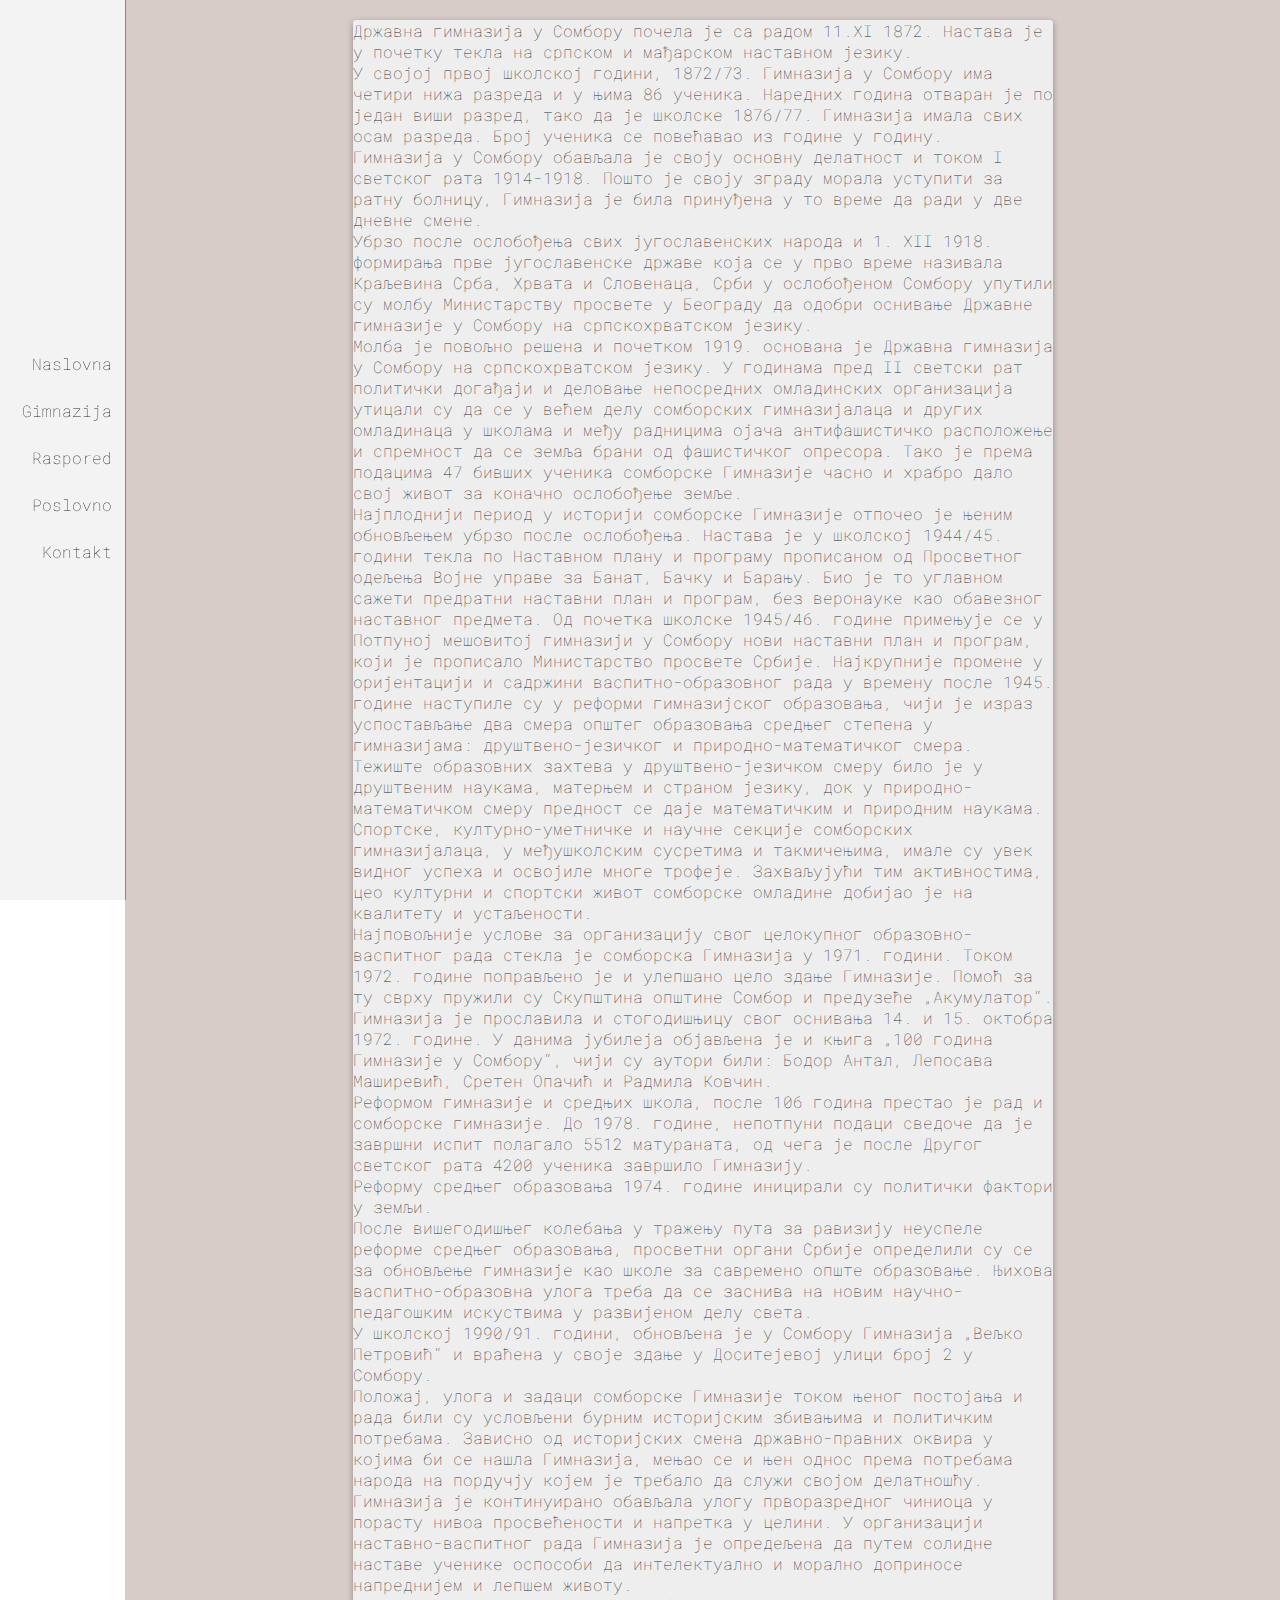
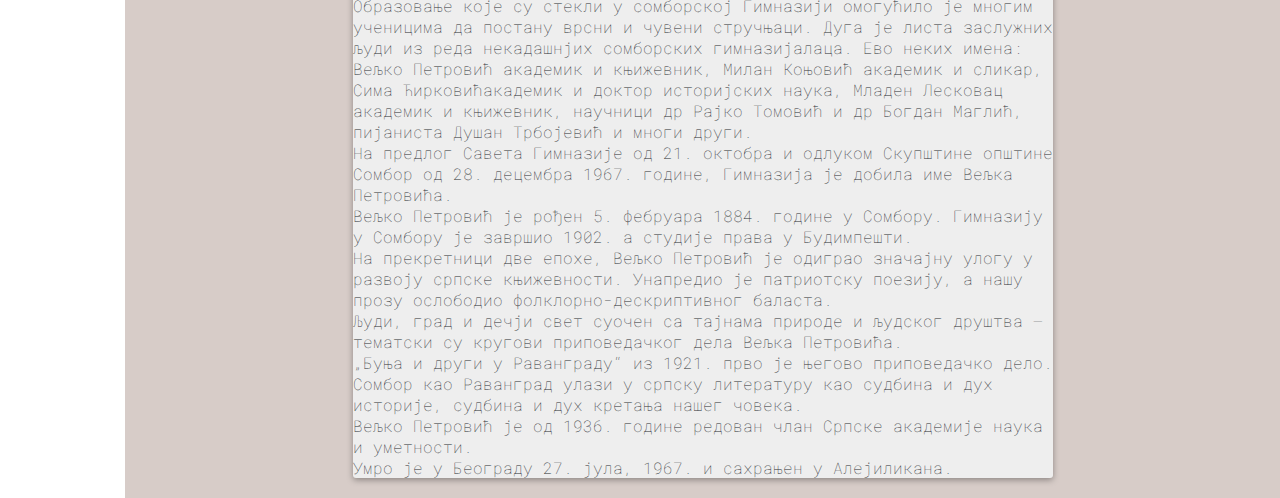
<file: gimnazija.html>
<!DOCTYPE html>
<html lang="en">
<head>
  <meta charset="UTF-8">
  <meta name="viewport" content="width=device-width, initial-scale=1.0">
  <meta http-equiv="X-UA-Compatible" content="ie=edge">
  <title>Gimnazija Social Network - Naslovna</title>
  <link href="https://fonts.googleapis.com/css?family=Roboto+Mono" rel="stylesheet">
  <link rel="stylesheet" href="./css/main.css">
  <link rel="stylesheet" href="./css/animation.css">
</head>
<body>
  <div class="side-nav__container">
      <ul class="side-nav__menu">
        <a href="./index.html"><li class="side-nav__element click-animation">Naslovna</li></a>
        <a href="#"><li class="side-nav__element click-animation">Gimnazija</li></a>
        <a href="#"><li class="side-nav__element click-animation">Raspored</li></a>
        <a href="#"><li class="side-nav__element click-animation">Poslovno</li></a>
        <a href="#"><li class="side-nav__element click-animation">Kontakt</li></a>
      </ul>
  </div>
  <div class="content__container">
      <div class="box">
          <p>Државна гимназија у Сомбору почела је са радом 11.XI 1872. Настава је у почетку текла на српском и мађарском наставном
        језику.</p>
        <p>У својој првој школској години, 1872/73. Гимназија у Сомбору има четири нижа разреда и у њима 86 ученика. Наредних
        година отваран је по један виши разред, тако да је школске 1876/77. Гимназија имала свих осам разреда. Број ученика се
        повећавао из године у годину.</p>
        <p>Гимназија у Сомбору обављала је своју основну делатност и током I светског рата 1914-1918. Пошто је своју зграду морала
        уступити за ратну болницу, Гимназија је била принуђена у то време да ради у две дневне смене.</p>
        <p>Убрзо после ослобођења свих југославенских народа и 1. XII 1918. формирања прве југославенске државе која се у прво
        време називала Краљевина Срба, Хрвата и Словенаца, Срби у ослобођеном Сомбору упутили су молбу Министарству просвете у
        Београду да одобри оснивање Државне гимназије у Сомбору на српскохрватском језику.</p>
        <p>Молба је повољно решена и почетком 1919. основана је Државна гимназија у Сомбору на српскохрватском језику. У годинама
        пред II светски рат политички догађаји и деловање непосредних омладинских организација утицали су да се у већем делу
        сомборских гимназијалаца и других омладинаца у школама и међу радницима ојача антифашистичко расположење и спремност да
        се земља брани од фашистичког опресора. Тако је према подацима 47 бивших ученика сомборске Гимназије часно и храбро
        дало свој живот за коначно ослобођење земље.</p>
        <p>Најплоднији период у историји сомборске Гимназије отпочео је њеним обновљењем убрзо после ослобођења. Настава је у
        школској 1944/45. години текла по Наставном плану и програму прописаном од Просветног одељења Војне управе за Банат,
        Бачку и Барању. Био је то углавном сажети предратни наставни план и програм, без веронауке као обавезног наставног
        предмета. Од почетка школске 1945/46. године примењује се у Потпуној мешовитој гимназији у Сомбору нови наставни план и
        програм, који је прописало Министарство просвете Србије. Најкрупније промене у оријентацији и садржини
        васпитно-образовног рада у времену после 1945. године наступиле су у реформи гимназијског образовања, чији је израз
        успостављање два смера општег образовања средњег степена у гимназијама: друштвено-језичког и природно-математичког
        смера.</p>
        <p>Тежиште образовних захтева у друштвено-језичком смеру било је у друштвеним наукама, матерњем и страном језику, док у
        природно-математичком смеру предност се даје математичким и природним наукама.</p>
        <p>Спортске, културно-уметничке и научне секције сомборских гимназијалаца, у међушколским сусретима и такмичењима, имале
        су увек видног успеха и освојиле многе трофеје. Захваљујући тим активностима, цео културни и спортски живот сомборске
        омладине добијао је на квалитету и устаљености.</p>
        <p>Најповољније услове за организацију свог целокупног образовно-васпитног рада стекла је сомборска Гимназија у 1971.
        години.
        Током 1972. године поправљено је и улепшано цело здање Гимназије. Помоћ за ту сврху пружили су Скупштина општине Сомбор
        и предузеће „Акумулатор“.</p>
        <p>Гимназија је прославила и стогодишњицу свог оснивања 14. и 15. октобра 1972. године. У данима јубилеја објављена је и
        књига „100 година Гимназије у Сомбору“, чији су аутори били: Бодор Антал, Лепосава Маширевић, Сретен Опачић и Радмила
        Ковчин.</p>
        <p>Реформом гимназије и средњих школа, после 106 година престао је рад и сомборске гимназије. До 1978. године, непотпуни
        подаци сведоче да је завршни испит полагало 5512 матураната, од чега је после Другог светског рата 4200 ученика
        завршило Гимназију.</p>
        <p>Реформу средњег образовања 1974. године иницирали су политички фактори у земљи.</p>
        <p>После вишегодишњег колебања у тражењу пута за равизију неуспеле реформе средњег образовања, просветни органи Србије
        определили су се за обновљење гимназије као школе за савремено опште образовање. Њихова васпитно-образовна улога треба
        да се заснива на новим научно-педагошким искуствима у развијеном делу света.</p>
        <p>У школској 1990/91. години, обновљена је у Сомбору Гимназија „Вељко Петровић“ и враћена у своје здање у Доситејевој
        улици број 2 у Сомбору.</p>
        <p>Положај, улога и задаци сомборске Гимназије током њеног постојања и рада били су условљени бурним историјским збивањима
        и политичким потребама. Зависно од историјских смена државно-правних оквира у којима би се нашла Гимназија, мењао се и
        њен однос према потребама народа на пордучју којем је требало да служи својом делатношћу.</p>
        <p>Гимназија је континуирано обављала улогу прворазредног чиниоца у порасту нивоа просвећености и напретка у целини. У
        организацији наставно-васпитног рада Гимназија је опредељена да путем солидне наставе ученике оспособи да интелектуално
        и морално доприносе напреднијем и лепшем животу.</p>
        <p>Образовање које су стекли у сомборској Гимназији омогућило је многим ученицима да постану врсни и чувени стручњаци.
        Дуга је листа заслужних људи из реда некадашнјих сомборских гимназијалаца. Ево неких имена:
        Вељко Петровић академик и књижевник, Милан Коњовић академик и сликар, Сима Ћирковићакадемик и доктор историјских наука,
        Младен Лесковац академик и књижевник, научници др Рајко Томовић и др Богдан Маглић, пијаниста Душан Трбојевић и многи
        други.</p>
        <p>На предлог Савета Гимназије од 21. октобра и одлуком Скупштине општине Сомбор од 28. децембра 1967. године, Гимназија
        је добила име Вељка Петровића.</p>
        <p>Вељко Петровић је рођен 5. фебруара 1884. године у Сомбору. Гимназију у Сомбору је завршио 1902. а студије права у
        Будимпешти.</p>
        <p>На прекретници две епохе, Вељко Петровић је одиграо значајну улогу у развоју српске књижевности. Унапредио је
        патриотску поезију, а нашу прозу ослободио фолклорно-дескриптивног баласта.</p>
        <p>Људи, град и дечји свет суочен са тајнама природе и људског друштва – тематски су кругови приповедачког дела Вељка
        Петровића.</p>
        <p>„Буња и други у Раванграду“ из 1921. прво је његово приповедачко дело. Сомбор као Раванград улази у српску литературу
        као судбина и дух историје, судбина и дух кретања нашег човека.</p>
        <p>Вељко Петровић је од 1936. године редован члан Српске академије наука и уметности.</p>
        <p>Умро је у Београду 27. јула, 1967. и сахрањен у Алејиликана.</p>
      </div>
  </div>
  <script src="./js/animations.js"></script>
</body>
</html>

<!--
  #2e2d33
  #222
  - odlicne tamne boje;
-->
</file>
<file: css/main.css>
:root {
    --side-nav-width: 125px;
    --side-nav-background-color: rgba(238, 238, 238, 0.7);
    --side-nav-text-color: #222;
    --content-post-background-color: #eee;
    --content-background-color: #d7ccc8;
    --content-search-background-color: #eee;
    --standard-box-shadow: 0 2px 6px rgba(1, 1, 1, 0.35);
    --font-color: #2c2e33;
}
/* Potencijalne boje za background: #efebe9 / #d7ccc8 */
*{
    padding: 0;
    margin: 0;
    color: var(--font-color);
}
html, body{
    height:100%;
    background-color: var(--background-color);
    font-family: 'Roboto Mono', monospace;
    font-weight: 100;
}
body::-webkit-scrollbar {
    width: 10px;
}
body::-webkit-scrollbar-thumb {
    background-color: #222;
}
body::-webkit-scrollbar-track {
    background-color: rgba(34, 34, 34, 0.2);
}
/* 
    SIDE-NAV STYLES
*/
.side-nav__container{
    background-color: var(--side-nav-background-color);
    width: var(--side-nav-width);
    height: 100%;
    position: fixed;
    box-shadow: 1px 0 0.5px rgba(1, 1, 1, 0.35);
    z-index: 1;
}
.side-nav__menu{
    list-style: none;
    position: relative;
    text-align: center;
    top: calc(50% - 110px);
}
.side-nav__menu a {
    text-decoration: none;
}
.side-nav__element{
    padding: 13px;
    transition: background-color 0.35s ease-in-out;
    cursor: default;
    overflow: hidden;
    position: relative;
    cursor: pointer;
    color: var(--side-nav-text-color);
    text-align: right;
}
.side-nav__element:hover{
    background-color: rgba(225, 225, 225, 1);
}
.side-nav__element::selection{
    background-color: transparent;
}
/* 
    CONTENT STYLES
 */
.content__container {
    position: relative;
    left: var(--side-nav-width);
    width: calc(100% - var(--side-nav-width));
    display: flex;
    justify-content: center;
    background-color: var(--content-background-color);
}
.content-post__container {
    position: relative;
    display: block;
    width: 640px;
}
.content-post {
    display: flex;
    position: relative;
    height: 360px;
    width: 640px;
    background-color: var(--content-post-background-color);
    border-radius: 5px;
    margin-bottom: 15px;
    box-shadow: var(--standard-box-shadow);
    transition: height 0.3s ease-in-out,
                transform 0.3s ease-in-out;
    justify-content: center;
    align-items: center;
    overflow: hidden;
}
/*
.content-post:hover {
    height: 90vh;
    transform: scaleX(1.1);
    z-index: 1;
}
*/
.test {
    color: #fff;
    max-width: 580px;
    text-indent: 30px;
}
.search {
    width: 100%;
    height: 2.5rem;
    margin-bottom: 20px;
    margin-top: 20px;
    background-color: var(--content-search-background-color);
    border: none;
    box-shadow: var(--standard-box-shadow);
    padding-left: 15px;
    font-family: 'Roboto Mono', monospace;
    color: grey;
    font-size: 24px;
    transform: translateX(-8px);
    border-radius: 3px;
    outline: none;
}
/* */
.box {
    width: 700px;
    margin-top: 20px;
    margin-bottom: 20px;
    background: var(--content-post-background-color);
    border-radius: 3px;
    box-shadow: var(--standard-box-shadow);
}
</file>
<file: css/animation.css>
.click-circle {
    border-radius: 100%;
    width: 300px;
    height: 300px;
    background-color: rgb(1, 1, 1);
    opacity: 0.1;
    position: absolute;
    pointer-events: none;
    will-change: transform;
}
</file>
